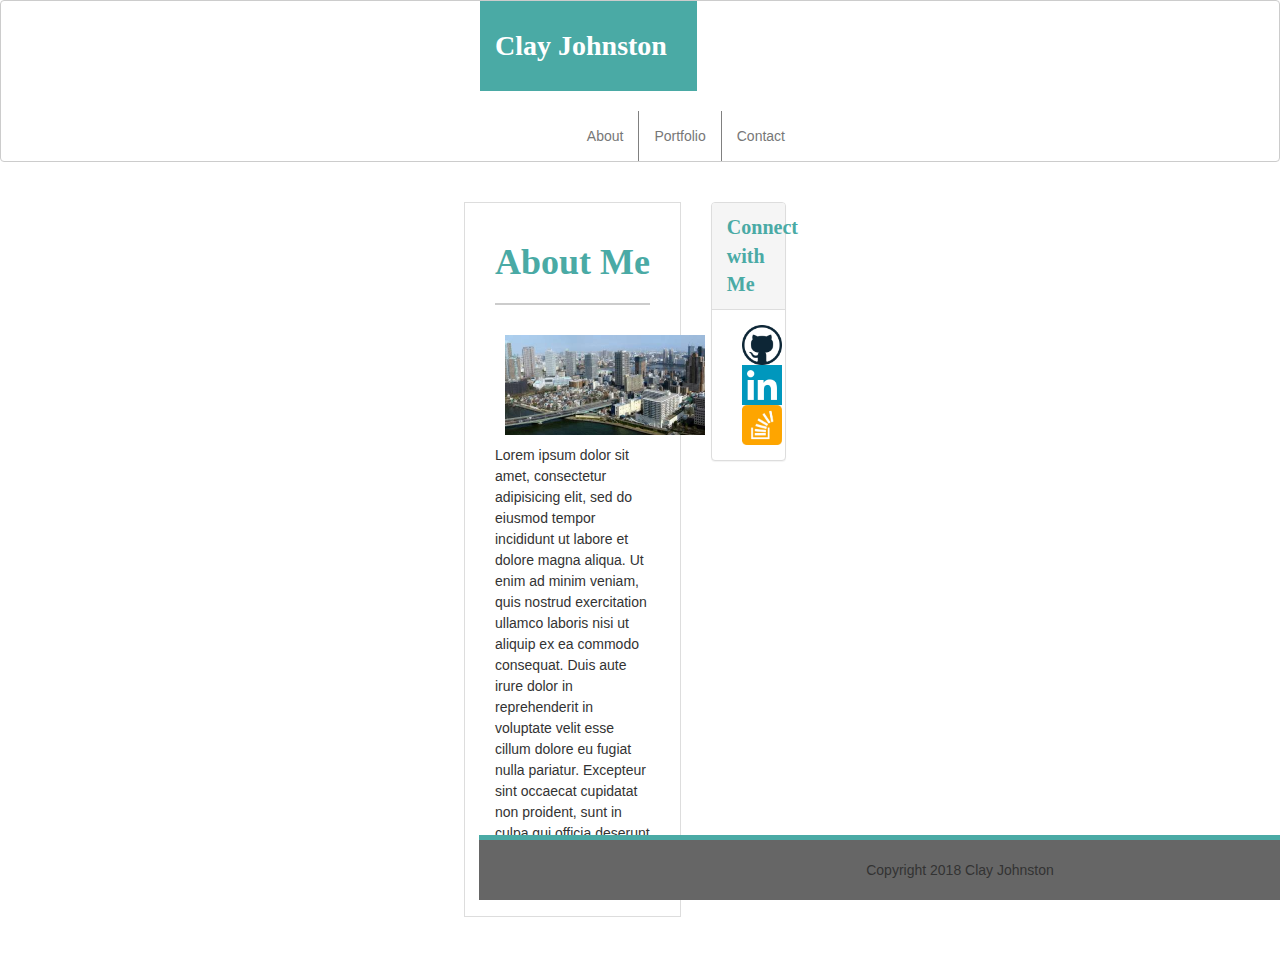
<file: index.html>
<!DOCTYPE html>
<html lang="en-us">
  <head>
    <link rel="stylesheet" href="https://maxcdn.bootstrapcdn.com/bootstrap/3.3.7/css/bootstrap.min.css">
    <link rel="stylesheet" type="text/css" href="assets/css/style.css">
    <meta name="viewport" content="width=device-width, initial-scale=1">
    <meta charset="utf-8">
  </head>
    <body>
      <nav class="navbar navbar-default">
          <div class="container-fluid">
              <div class="navbar-header">
                  <a class="navbar-brand" href="index.html">Clay Johnston</a>
              </div>
              <ul class="nav navbar-nav">
                  <li><a href="index.html">About</a></li>
                  <li><a style="border-left: 1px solid grey; border-right: 1px solid grey" href="portfolio.html">Portfolio</a></li>
                  <li><a href="contact.html">Contact</a></li>
              </ul>
          </div>
      </nav>
      <div class="container-fluid mbody">
          <div class="row">
              <div class="col-sm-8">
                  <h1>
                      About Me
                  </h1>
                  <hr>
                  <img src="assets/images/clay.jpg" alt="Clay" height="100px" width="200px">
                  <p>
                    Lorem ipsum dolor sit amet, consectetur adipisicing elit, sed do eiusmod tempor incididunt ut labore et dolore magna aliqua. Ut enim ad minim veniam, quis nostrud exercitation ullamco laboris nisi ut aliquip ex ea commodo consequat. Duis aute irure dolor in reprehenderit in voluptate velit esse cillum dolore eu fugiat nulla pariatur. Excepteur sint occaecat cupidatat non proident, sunt in culpa qui officia deserunt mollit anim id est laborum.
                  </p>
              </div>
              <div class="col-sm-4 sidebar">
                  <div class="panel panel-default">
                      <div class="panel-heading">
                        Connect with Me
                      </div>
                      <div class="panel-body">
                        <div class="container" style="width: inherit;">
                          <div class="row">
                            <div class="col-sm-4">
                              <a href="https://github.com/cjohnston32">
                                <img src="assets/images/github.png" alt="Github" height="40px" width="40px">
                              </a>
                            </div>
                            <div class="col-sm-4">
                              <a href="www.linkedin.com/in/clay-johnston-06a942151">
                                <img src="assets/images/linkedin.png" alt="LinkedIn"  height="40px" width="40px">
                              </a>
                            </div>
                            <div class="col-sm-4">
                              <a href="www.stackoverflow.com">
                                <img src="assets/images/stack.jpeg" alt="Stack Overflow"  height="40px" width="40px">
                              </a>
                            </div>
                          </div>
                        </div>
                      </div>
                  </div>
              </div>
          </div>
      </div>
      <div class="container-fluid foot">
        Copyright 2018 Clay Johnston
      </div>
  </body>
</html>
</file>
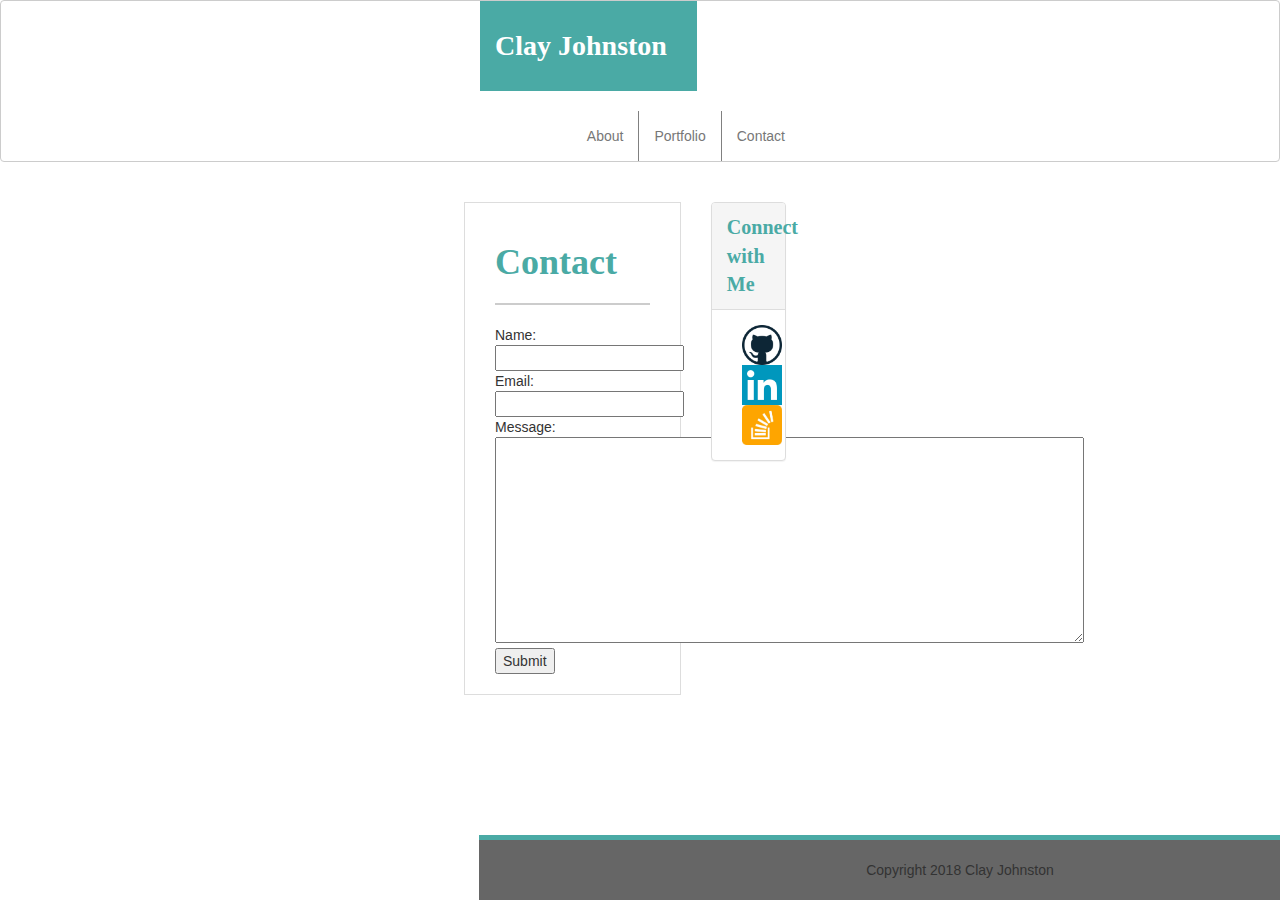
<file: contact.html>
<!DOCTYPE html>
<html lang="en-us">
  <head>
    <link rel="stylesheet" href="https://maxcdn.bootstrapcdn.com/bootstrap/3.3.7/css/bootstrap.min.css">
    <link rel="stylesheet" type="text/css" href="assets/css/style.css">
    <meta name="viewport" content="width=device-width, initial-scale=1">
    <meta charset="utf-8">
  </head>
    <body>
      <nav class="navbar navbar-default">
          <div class="container-fluid">
              <div class="navbar-header">
                  <a class="navbar-brand" href="index.html">Clay Johnston</a>
              </div>
              <ul class="nav navbar-nav">
                  <li><a href="index.html">About</a></li>
                  <li><a style="border-left: 1px solid grey; border-right: 1px solid grey" href="portfolio.html">Portfolio</a></li>
                  <li><a href="contact.html">Contact</a></li>
              </ul>
          </div>
      </nav>
      <div class="container-fluid mbody">
          <div class="row">
              <div class="col-sm-8">
                  <h1>
                      Contact
                  </h1>
                  <hr>
                  <form>
                    Name: <br>
                    <input type="text" name="name"><br>
                    Email: <br>
                    <input type="text" name="email"><br>
                    Message: <br>
                    <textarea name="message" rows="10", cols="70">
                    </textarea>
                    <input type="submit" value="Submit">
                  </form>
              </div>
              <div class="col-sm-4 sidebar">
                  <div class="panel panel-default">
                      <div class="panel-heading">
                        Connect with Me
                      </div>
                      <div class="panel-body">
                        <div class="container" style="width: inherit;">
                          <div class="row">
                            <div class="col-sm-4">
                              <a href="https://github.com/cjohnston32">
                                <img src="assets/images/github.png" alt="Github" height="40px" width="40px">
                              </a>
                            </div>
                            <div class="col-sm-4">
                              <a href="www.linkedin.com/in/clay-johnston-06a942151">
                                <img src="assets/images/linkedin.png" alt="LinkedIn"  height="40px" width="40px">
                              </a>
                            </div>
                            <div class="col-sm-4">
                              <a href="www.stackoverflow.com">
                                <img src="assets/images/stack.jpeg" alt="Stack Overflow"  height="40px" width="40px">
                              </a>
                            </div>
                          </div>
                        </div>
                      </div>
                  </div>
              </div>
          </div>
      </div>
      <div class="container-fluid foot">
        Copyright 2018 Clay Johnston
      </div>
  </body>
</html>
</file>
<file: assets/css/style.css>
html {
  font-family: 'Arial', 'Helvetica Neue', Helvetica, sans-serif;
  font-size: 18px !important;
}

.container-fluid {
  margin: 0px 479px;
  padding: 0px;
}

/* NAVBAR */
.navbar {
  background-color: #ffffff;
  border-color: #cccccc;
  text-align: center;
}

.navbar-header {
  background-color: #4aaaa5;
  font-family: 'Georgia', Times, Times New Roman, serif;
  color: #ffffff;
  padding: 20px 15px;
}

.navbar-brand {
  color: #ffffff !important;
  font-size: 2em;
  font-weight: bold;
}

.navbar-nav {
  float: right;
  height: auto;
  margin-top: 20px;
}

/* BODY */
.mbody {
  margin-top: 40px;
  margin-bottom: 40px;
}

.mbody .row {
  width: 100%;
}

.col-sm-8 {
  border: 1px solid #dddddd;
  padding: 20px 30px;
  width: 67.5%;
}

.col-sm-8 h1 {
  color: #4aaaa5;
  font-family: 'Georgia', Times, Times New Roman, serif;
  font-weight: bold;
}

.col-sm-8 hr {
  border: 1px solid #cccccc;
}

.col-sm-8 img {
  margin: 10px;
  float: left;
}

.col-sm-8 p {
  line-height: 1.5;
}

.sidebar {
  width: 28%;
  float: right;
  padding-right: 0px;
}

.panel-heading {
  color: #4aaaa5 !important;
  font-weight: bold;
  font-size: 20px;
  font-family: 'Georgia', Times, Times New Roman, serif;
}

/* FOOTER */
.foot {
  border-top: 5px solid #4aaaa5;
  background-color: #666666;
  text-align: center;
  padding: 20px 0px;
  position: absolute;
  bottom: 0px;
  width: 962px;
}

/* width < 992px, sm & xs*/
@media only screen and (max-width:991px) {
  .col-lg-8 {
    width: 100%;
  }
  .sidebar {
    width: 100%;
  }
}
</file>
